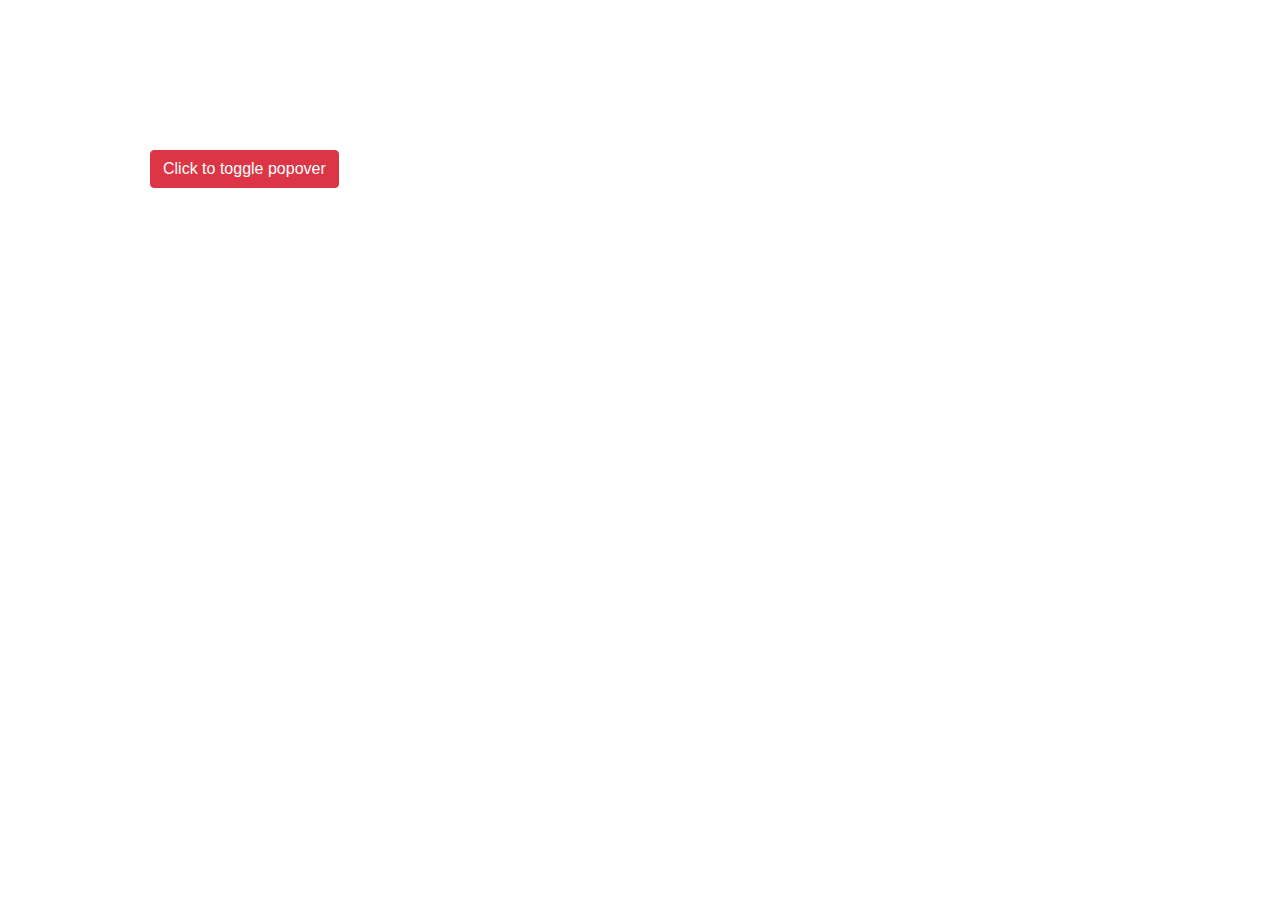
<file: index.html>
<!doctype html><html lang="en"><head><meta charset="UTF-8"><meta name="viewport" content="width=device-width,initial-scale=1"><meta http-equiv="X-UA-Compatible" content="ie=edge"><title>Popovers</title><link href="main.css" rel="stylesheet"></head><body><div class="btn">Click to toggle popover</div><script src="main.js"></script></body></html>
</file>
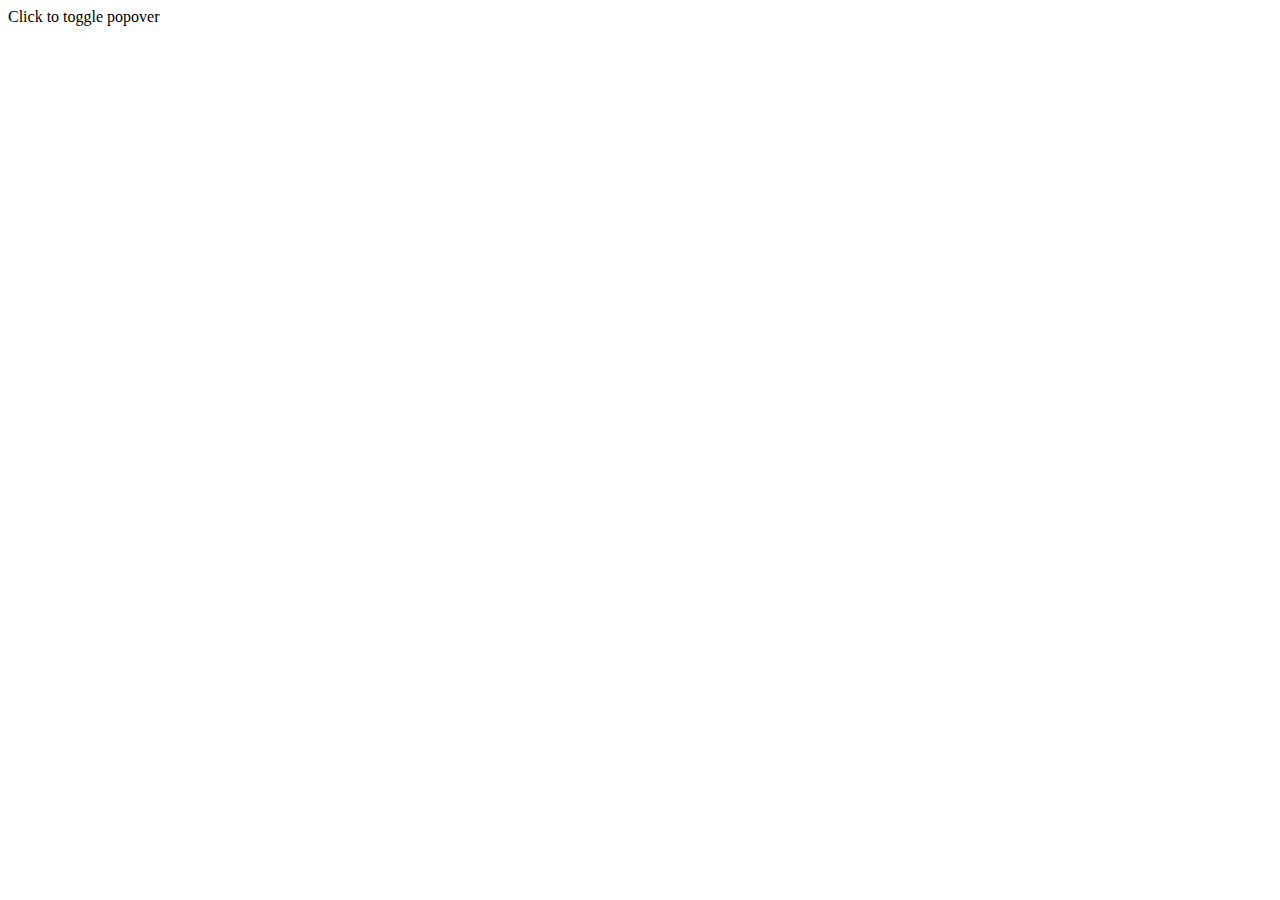
<file: src/index.html>
<!DOCTYPE html>
<html lang="en">
<head>
  <meta charset="UTF-8">
  <meta name="viewport" content="width=device-width, initial-scale=1.0">
  <meta http-equiv="X-UA-Compatible" content="ie=edge">
  <title>Popovers</title>
</head>
<body>
	<div class="btn">Click to toggle popover</div>
</body>
</html>
</file>
<file: main.css>
* {
    -webkit-box-sizing: border-box;
    -moz-box-sizing: border-box;
    box-sizing: border-box;
}

body {
    font-family: "Helvetica Neue",Helvetica,Arial,sans-serif;
    font-size: 14px;
    line-height: 1.42857143;
	margin: 0;
    color: #333;
    background-color: #fff;
}

.btn {
    display: inline-block;
	  position: absolute;
	  top: 150px;
	  left: 150px;
    font-weight: 400;
    color: #fff;
    text-align: center;
    vertical-align: middle;
    -webkit-user-select: none;
    -moz-user-select: none;
    -ms-user-select: none;
    user-select: none;
    background-color: #dc3545;
    border: 1px solid #dc3545;
    padding: .375rem .75rem;
    font-size: 1rem;
    line-height: 1.5;
    border-radius: .25rem;
    transition: color .15s ease-in-out,background-color .15s ease-in-out,border-color .15s ease-in-out;
}

.h3, .h4, .h5, .h6, h1, h2, h3, h4, h5, h6 {
    font-family: inherit;
    font-weight: 500;
    line-height: 1.1;
    color: inherit;
}

.btn:hover {
    background-color: #cc2c3c;
}

.btn:active {
    background-color: #c11e2e;
}

.popover-header {
    padding: .5rem .75rem;
    margin: 0;
    font-size: 1rem;
    background-color: #f7f7f7;
    border-bottom: 1px solid #ebebeb;
    border-top-left-radius: calc(.3rem - 1px);
    border-top-right-radius: calc(.3rem - 1px);
}

.popover-body {
    padding: .5rem .75rem;
    color: #212529;
}

.popoverActive {
	display: inline-block !important;
}

@keyframes ani {
  0% {opacity: 0;}
  100% {opacity: 1;}
}

.popover {
	display: inline-block;
	position: absolute;
    z-index: 1060;
	max-width: 276px;
	opacity: 0;
    animation: ani .3s forwards;
    font-family: -apple-system,BlinkMacSystemFont,"Segoe UI",Roboto,"Helvetica Neue",Arial,"Noto Sans",sans-serif,"Apple Color Emoji","Segoe UI Emoji","Segoe UI Symbol","Noto Color Emoji";
    background: #fff;
    font-style: normal;
    font-weight: 400;
    line-height: 1.5;
    text-decoration: none;
    font-size: .875rem;
    word-wrap: break-word;
    border: 1px solid rgba(0,0,0,.2);
    border-radius: .3rem;
    position: relative;
}
 
.popover:after,
.popover:before {
   content: '';
   border: solid transparent;
   position: absolute;
   left: 50%;
   margin-left: -12px;
   bottom: -25px;
   width: 0; 
}

.popover:before {
   border-top-color: rgba(0,0,0,.2);
   border-width: 12px;
}

.popover:after {
   border-top-color: #fff;
   border-width: 13px;
   margin-left: -13px;
}
</file>
